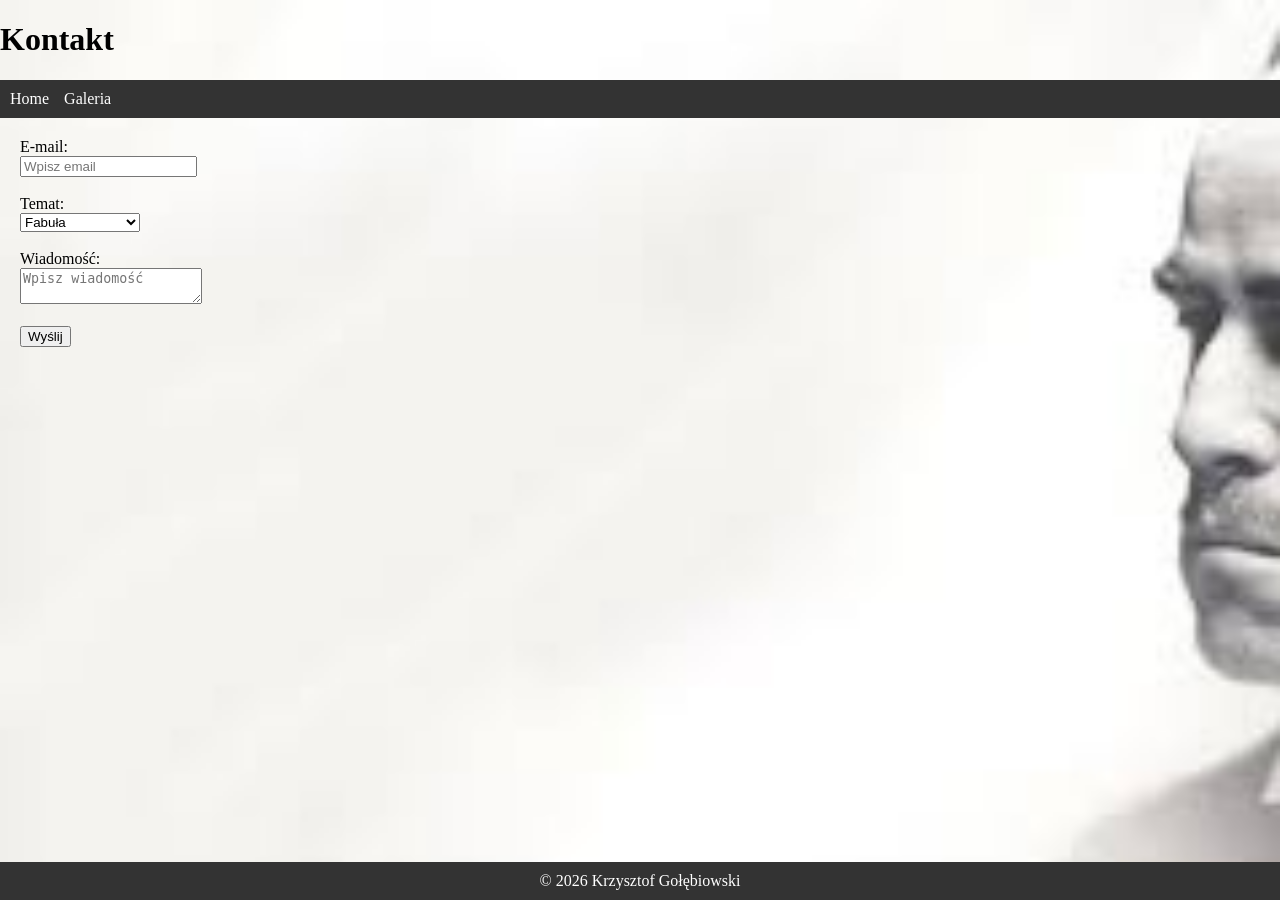
<file: contact.html>
<!DOCTYPE html>
<html lang="en">
<head>
    <meta charset="UTF-8">
    <title>Contact page</title>
    <link rel="stylesheet" href="layout.css">
</head>
<body>

<header>
    <h1>Kontakt</h1>
</header>

<nav>
    <a href="index.html">Home</a>
<!--    <a href="contact.html">Kontakt</a>-->
    <a href="gallery.html">Galeria</a>
</nav>

<main>

    <form>
        <label>E-mail:</label>
        <br>
        <input type="text" placeholder="Wpisz email" required>
        <br><br>

        <label>Temat:</label>
        <br>
        <select>
            <option>Fabuła</option>
            <option>Ciekawostki</option>
            <option>Pominięte sceny</option>
        </select>
        <br><br>

        <label>Wiadomość:</label>
        <br>
        <textarea placeholder="Wpisz wiadomość" required></textarea><br><br>

        <input type="submit" value="Wyślij">
    </form>

</main>

<footer>
    © 2026 Krzysztof Gołębiowski
</footer>

</body>
</html>
</file>
<file: layout.css>
body {
    margin: 0;
    min-height: 100vh;
    display: flex;
    flex-direction: column;
    background-image: url("images/background.jpeg");
    background-size: cover;
}

nav {
    background: #333;
    padding: 10px;
    display: flex;
    gap: 15px;
}

nav a {
    color: white;
    text-decoration: none;
}

main {
    flex: 1;
    padding: 20px;
}

footer {
    background: #333;
    color: white;
    text-align: center;
    padding: 10px;
}

figcaption {
    font-size: 16px;
}

.who {
    font-size: 12px;
    color: gray;
}

.gallery {
    display: flex;
    flex-wrap: wrap;
    gap: 10px;
}

.gallery img {
    width: 200px;
    height: 150px;
    object-fit: cover;
}

.tekst {
    text-align: justify;
    font-size: 18px;
}


.iosevka-charon-light {
    font-family: "Iosevka Charon", monospace;
    font-weight: 300;
    font-style: normal;
}

.iosevka-charon-regular {
    font-family: "Iosevka Charon", monospace;
    font-weight: 400;
    font-style: normal;
}

.iosevka-charon-medium {
    font-family: "Iosevka Charon", monospace;
    font-weight: 500;
    font-style: normal;
}

.iosevka-charon-bold {
    font-family: "Iosevka Charon", monospace;
    font-weight: 700;
    font-style: normal;
}

.iosevka-charon-light-italic {
    font-family: "Iosevka Charon", monospace;
    font-weight: 300;
    font-style: italic;
}

.iosevka-charon-regular-italic {
    font-family: "Iosevka Charon", monospace;
    font-weight: 400;
    font-style: italic;
}

.iosevka-charon-medium-italic {
    font-family: "Iosevka Charon", monospace;
    font-weight: 500;
    font-style: italic;
}

.iosevka-charon-bold-italic {
    font-family: "Iosevka Charon", monospace;
    font-weight: 700;
    font-style: italic;
}

.niebieski {
    color: blue;
}
</file>
